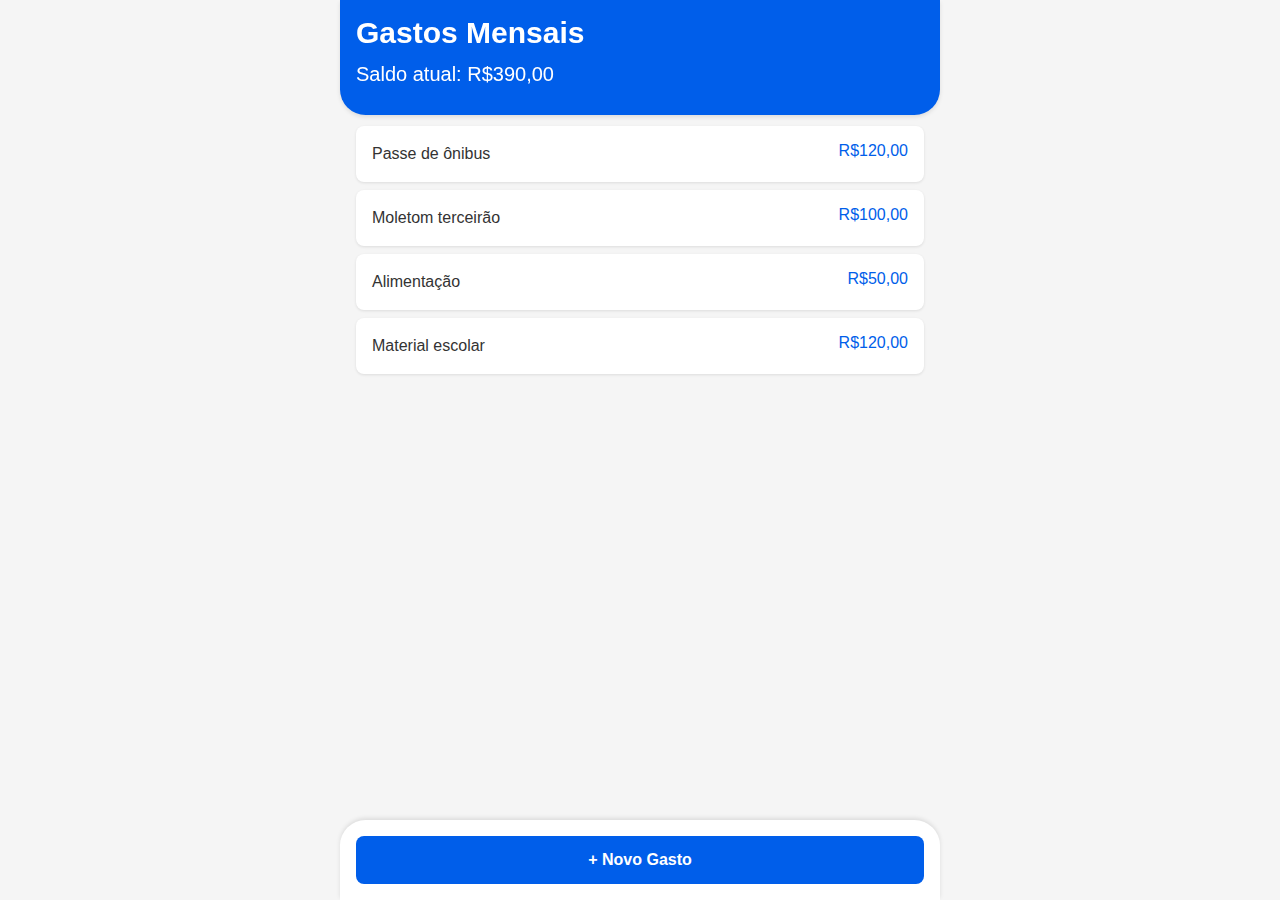
<file: Aula 2 - Prática/Gastos/gastosPessoais.html>
<!DOCTYPE html>
    <html lang="pt-BR">
    <head>
        <meta charset="UTF-8" />
        <meta name="viewport" content="width=device-width, initial-scale=1.0" />
        <title>Minhas Tarefas</title>
        <link rel="stylesheet" href="style.css" />
    </head>
    <body>
        <!-- Cabeçalho fixo -->
        <header class="header">
        <h1>Gastos Mensais</h1>
        <p>Saldo atual: R$390,00 </p>
        </header>

        <!-- Lista de tarefas -->
        <main class="main">
        <ul class="task-list">
            <li class="task-item">
            <div>
            <span class="task-text">Passe de ônibus</span>
            </div>
            <p>R$120,00</p>
            </li>

            <li class="task-item">
            <div>
            <span class="task-text">Moletom terceirão</span>
            </div>      
            <p>R$100,00</p>      
            </li>

            <li class="task-item">
            <div>
            <span class="task-text">Alimentação</span>
            </div>
            <p>R$50,00</p>            
            </li>     
            
            <li class="task-item">
            <div>
            <span class="task-text">Material escolar</span>
            </div>
            <p>R$120,00</p>               
            </li>
            
        </ul>
        </main>

        <!-- Botão de ação fixo (parte inferior) -->
        <footer class="footer">
        <button class="add-button">+ Novo Gasto</button>
        </footer>
    </body>
    </html>
</file>
<file: Aula 2 - Prática/Gastos/style.css>
/* Reset básico */
    * {
    margin: 0;
    padding: 0;
    box-sizing: border-box;
    }

    body {
    font-family:
        -apple-system, BlinkMacSystemFont, 'Segoe UI', Roboto, sans-serif;
    background-color: #f5f5f5;
    /* Impede que a página seja puxada além dos limites (efeito bounce) */
    overscroll-behavior: none;
    }

    /* Cabeçalho fixo no topo */
    .header {
    position: fixed;
    top: 0;
    left: 0;
    right: 0;
    background-color: #005eea;
    color: white;
    padding: 16px;
    /* Mantém o cabeçalho acima de outros elementos */
    z-index: 10;
    /* Sombra sutil para dar sensação de elevação */
    box-shadow: 0 2px 4px rgba(0, 0, 0, 0.1);
    border-radius: 0 0 2vw 2vw;
    }

    .header h1 {
    font-size: 30px;
    font-weight: 600;
    }

    .header p {
            padding: 1vw 0;
            font-size: 20px;
        }

    /* Área principal com scroll */
    .main {
    /* Espaço para o cabeçalho (56px) e o botão inferior (80px) */
    margin-top: 56px;
    margin-bottom: 80px;
    padding: 70px 16px 0 16px ;
    }


    /* Lista de tarefas */
    .task-list {
    list-style: none;
    }

    .task-item {
    background-color: white;
    padding: 16px;
    margin-bottom: 8px;
    border-radius: 8px;
    /* Sombra sutil para dar profundidade */
    box-shadow: 0 1px 3px rgba(0, 0, 0, 0.1);
    /* Feedback visual ao tocar */
    transition:
        transform 0.1s,
        box-shadow 0.1s;
        display: flex;
        justify-content: space-between;
        color: #005eea;
    }


    /* Estado ativo (quando o usuário toca) */
    .task-item:active {
    transform: scale(0.98);
    box-shadow: 0 1px 2px rgba(0, 0, 0, 0.1);
    }

    .task-text {
    font-size: 16px;
    color: #333;
    line-height: 1.5;
    }

    /* Rodapé fixo na parte inferior */
    .footer {
    position: fixed;
    bottom: 0;
    left: 0;
    right: 0;
    padding: 16px;
    background-color: white;
    /* Sombra para cima, dando sensação de elevação */
    box-shadow: 0 -2px 4px rgba(0, 0, 0, 0.1);
    z-index: 10;
    border-radius: 2vw 2vw 0 0 ;

    }

    /* Botão de adicionar tarefa */
    .add-button {
    width: 100%;
    /* Altura mínima recomendada para elementos tocáveis */
    min-height: 48px;
    background-color: #005eea;
    color: white;
    border: none;
    border-radius: 8px;
    font-size: 16px;
    font-weight: 600;
    /* Cursor pointer (funciona no desktop também) */
    cursor: pointer;
    /* Feedback visual suave */
    transition: background-color 0.2s;
    vertical-align: auto;
    }

    /* Estado ativo do botão */
    .add-button:active {
    background-color: #90bcff;
    }

    /* Para telas maiores (desktop), limitar a largura */
    @media (min-width: 768px) {
    .header,
    .main,
    .footer {
        max-width: 600px;
        margin-left: auto;
        margin-right: auto;
    }
    }
</file>
